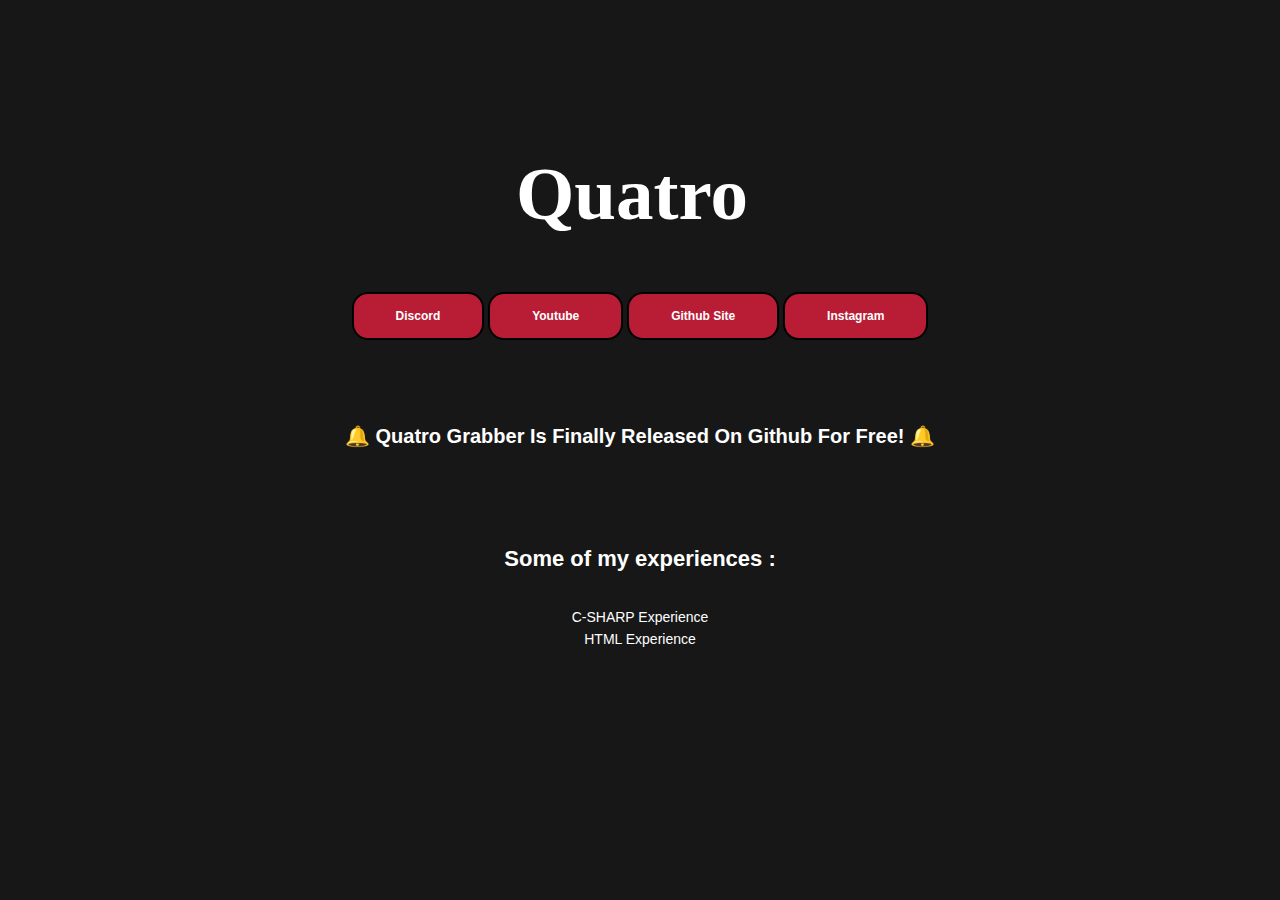
<file: index.html>
<!DOCTYPE html>
<html lang="en">
<html>
<head>

<title>Quatro</title>
<link rel="icon" type="image/x-icon" href="images/quuatro.png">

</head>
<body data-spy="scroll" data-target=".fixed-top">
    <link href="css/bootstrap.css" rel="stylesheet">
    <link href="css/styles.css" rel="stylesheet">
    <header id="header" class="header">
<div style="width:100%;height:100%;position:absolute;vertical-align:middle;text-align:center;">
   <h1 style=" font-size: 75px; color: rgb(255, 255, 255); font-family: Consolas; margin-left: -1rem; margin-top: 10.4rem;" onclick="location.href = 'index.html'">Quatro</h1>
   <a style="margin-top: 3.2rem" class="btn-solid-lg page-scroll"  onclick="location.href = 'https://discord.gg/geP2wKtvJU'">Discord</a>
   <a style="margin-top: 3.2rem" class="btn-solid-lg page-scroll"  onclick="location.href = 'https://www.youtube.com/channel/UCeqDFSjNjLIKBpCWd3egtbA/'">Youtube</a>
   <a style="margin-top: 3.2rem" class="btn-solid-lg page-scroll" onclick="location.href = 'https://github.com/quatro-xde'">Github Site</a>
   <a style="margin-top: 3.2rem" class="btn-solid-lg page-scroll" onclick="location.href = 'https://instagram.com/astra.xde'">Instagram</a>
   <h6 class="name-extra" style="font-size: 20px; margin-top: 5.3rem; color: rgb(255, 255, 255);">🔔 Quatro Grabber Is Finally Released On Github For Free! 🔔</h6>
   
   <h4 class="name-extra" style="font-size: 25x; margin-top: 6rem; color: rgb(255, 255, 255);">Some of my experiences :</h4>
    
   <div class="skills" style="margin-top: 2rem">
    <div class="skill">
      <div class="skill-name">C-SHARP Experience</div>
      <div class="skill-bar">
        <div class="skill-per" per="90%" style="max-width:90%"></div>
      </div>
    </div>
  
    <div class="skill">
      <div class="skill-name">HTML Experience</div>
      <div class="skill-bar">
        <div class="skill-per" per="60%" style="max-width:60%"></div>
      </div>
    </div>



</div>
    </header>
</body>
</html>
</file>
<file: css/styles.css>
body,
html {
    width: 100%;
	height: 100%;
}

body, p {
	color: #ffffff;
	font: 400 0.875rem/1.375rem "Raleway", sans-serif;
}

.p-large {
	font: 400 1rem/1.5rem "Raleway", sans-serif;
}

.p-small {
	font: 400 0.75rem/1.25rem "Raleway", sans-serif;
}

.p-heading {
	margin-bottom: 3.875rem;
}

.li-space-lg li {
	margin-bottom: 0.25rem;
}

.indent {
	padding-left: 1.25rem;
}

h1 {
	color: #ff4d4d;
	font: 700 3rem/3.5rem "Raleway", sans-serif;
}

h2 {
	color: #ffffff;
	font: 700 2.25rem/2.75rem "Raleway", sans-serif;
}

h3 {
	color: #393939;
	font: 700 1.75rem/2rem "Raleway", sans-serif;
}

h4 {
	color: #393939;
	font: 700 1.375rem/1.875rem "Raleway", sans-serif;
}
.highlight {
    padding: 1px 4px;
    margin: 0 -4px;
}
/* width */
::-webkit-scrollbar {
  width: 10px;
}

/* Track */
::-webkit-scrollbar-track {
  background: #393939;
}
 
/* Handle */
::-webkit-scrollbar-thumb {
  background: #b91d36;
}

/* Handle on hover */
::-webkit-scrollbar-thumb:hover {
  background: #626262; 
}
input.command-search {
    -webkit-appearance: none;
    -moz-appearance: none;
    appearance: none;
    outline: none;
    padding: 8px;
    font-size: 15px;
    width: 100%;
    font-family: -apple-system, BlinkMacSystemFont, Segoe UI, Roboto, Oxygen, Ubuntu, Cantarell, Fira Sans, Droid Sans, Helvetica Neue, sans-serif;
    box-sizing: border-box;
    -moz-box-sizing: border-box;
    -webkit-box-sizing: border-box;
    margin-bottom: 10px;
    display: inline-block;
    background-color: #ededed;
    border-radius: 5px;
    border: none;
    color: #6E6E6E;
}

.command-search::placeholder {
    color: #6E6E6E !important;
    opacity: 1;
}

.command-search:hover {
    transition: .2s;
    background-color: #E1E1E1;
}

.command-search:focus {
    border: 1.5px solid #1DB954;
    background-color: #fff;
}

h5 {
	color: #393939;
	font: 700 1.125rem/1.625rem "Raleway", sans-serif;
}

h6 {
	color: #393939;
	font: 700 1rem/1.5rem "Raleway", sans-serif;
}

a {
	margin-top: 2rem;
	color: #ffffff;
	text-decoration: underline;
}

a:hover {
	color: #626262;
	text-decoration: underline;
}

a.turquoise {
	color: #1DB954;
}

a.white {
	color: #fff;
}

.testimonial-text {
	font: italic 400 1rem/1.5rem "Raleway", sans-serif;
}

.testimonial-author {
	font: 700 1rem/1.5rem "Raleway", sans-serif;
}

.turquoise {
	color: #1DB954;
}

.btn-solid-reg {
	display: inline-block;
	padding: 1.1875rem 2.125rem 1.1875rem 2.125rem;
	border: 0.125rem solid #000000;
	border-radius: 2rem;
	background-color: #b91d36;
	color: #fff;
	font: 700 0.75rem/0 "Raleway", sans-serif;
	text-decoration: none;
	transition: all 0.2s;
}

.btn-solid-reg:hover {
	background-color: #000000;
	color: #1db954;
	text-decoration: none;
}

.btn-solid-lg {
	display: inline-block;
	padding: 1.375rem 2.625rem 1.375rem 2.625rem;
	border: 0.125rem solid #000000;
	border-radius: 1rem;
	background-color: #b91d36;
	color: #fff;
	font: 700 0.75rem/0 "Raleway", sans-serif;
	text-decoration: none;
	transition: all 0.2s;
}

.btn-solid-lg:hover {
	background-color: black;
	color: #1db954;
	text-decoration: none;
}


.btn-outline-reg {
	display: inline-block;
	padding: 1.1875rem 2.125rem 1.1875rem 2.125rem;
	border: 0.125rem solid #1db954;
	border-radius: 2rem;
	background-color: transparent;
	color: #1db954;
	font: 700 0.75rem/0 "Raleway", sans-serif;
	text-decoration: none;
	transition: all 0.2s;
}

.btn-outline-reg:hover {
	background-color: #1db954;
	color: #000;
	text-decoration: none;
}

.btn-outline-lg {
	display: inline-block;
	padding: 1.375rem 2.625rem 1.375rem 2.625rem;
	border: 0.125rem solid #1db954;
	border-radius: 2rem;
	background-color: transparent;
	color: #1db954;
	font: 700 0.75rem/0 "Raleway", sans-serif;
	text-decoration: none;
	transition: all 0.2s;
}

.btn-outline-lg:hover {
	background-color: #1db954;
	color: #000;
	text-decoration: none;
}

.btn-outline-sm {
	display: inline-block;
	padding: 1rem 1.625rem 0.875rem 1.625rem;
	border: 0.125rem solid #1db954;
	border-radius: 2rem;
	background-color: transparent;
	color: #1db954;
	font: 700 0.625rem/0 "Raleway", sans-serif;
	text-decoration: none;
	transition: all 0.2s;
}

.btn-outline-sm:hover {
	background-color: #1db954;
	color: #000;
	text-decoration: none;
}

.form-group {
	position: relative;
	margin-bottom: 1.25rem;
}

.form-group.has-error.has-danger {
	margin-bottom: 0.625rem;
}

.form-group.has-error.has-danger .help-block.with-errors ul {
	margin-top: 0.375rem;
}

.label-control {
	position: absolute;
	top: 0.87rem;
	left: 1.375rem;
	color: #626262;
	opacity: 1;
	font: 400 0.875rem/1.375rem "Raleway", sans-serif;
	cursor: text;
	transition: all 0.2s ease;
}

/* IE10+ hack to solve lower label text position compared to the rest of the browsers */
@media screen and (-ms-high-contrast: active), screen and (-ms-high-contrast: none) {  
	.label-control {
		top: 0.9375rem;
	}
}

.form-control-input:focus + .label-control,
.form-control-input.notEmpty + .label-control,
.form-control-textarea:focus + .label-control,
.form-control-textarea.notEmpty + .label-control {
	top: 0.125rem;
	opacity: 1;
	font-size: 0.75rem;
	font-weight: 700;
}

.form-control-input,
.form-control-select {
	display: block; /* needed for proper display of the label in Firefox, IE, Edge */
	width: 100%;
	padding-top: 1.0625rem;
	padding-bottom: 0.0625rem;
	padding-left: 1.3125rem;
	border: 1px solid #c4d8dc;
	border-radius: 0.25rem;
	background-color: #fff;
	color: #626262;
	font: 400 0.875rem/1.875rem "Raleway", sans-serif;
	transition: all 0.2s;
	-webkit-appearance: none; /* removes inner shadow on form inputs on ios safari */
}

.form-control-select {
	padding-top: 0.5rem;
	padding-bottom: 0.5rem;
	height: 3rem;
}

/* IE10+ hack to solve lower label text position compared to the rest of the browsers */
@media screen and (-ms-high-contrast: active), screen and (-ms-high-contrast: none) {  
	.form-control-input {
		padding-top: 1.25rem;
		padding-bottom: 0.75rem;
		line-height: 1.75rem;
	}

	.form-control-select {
		padding-top: 0.875rem;
		padding-bottom: 0.75rem;
		height: 3.125rem;
		line-height: 2.125rem;
	}
}

select {
    /* you should keep these first rules in place to maintain cross-browser behavior */
    -webkit-appearance: none;
	-moz-appearance: none;
	-ms-appearance: none;
    -o-appearance: none;
    appearance: none;
    background-image: url('../images/down-arrow.png');
    background-position: 96% 50%;
    background-repeat: no-repeat;
    outline: none;
}

select::-ms-expand {
    display: none; /* removes the ugly default down arrow on select form field in IE11 */
}

.form-control-textarea {
	display: block; /* used to eliminate a bottom gap difference between Chrome and IE/FF */
	width: 100%;
	height: 8rem; /* used instead of html rows to normalize height between Chrome and IE/FF */
	padding-top: 1.25rem;
	padding-left: 1.3125rem;
	border: 1px solid #c4d8dc;
	border-radius: 0.25rem;
	background-color: #fff;
	color: #626262;
	font: 400 0.875rem/1.75rem "Raleway", sans-serif;
	transition: all 0.2s;
}

.form-control-input:focus,
.form-control-select:focus,
.form-control-textarea:focus {
	border: 1px solid #a1a1a1;
	outline: none; /* Removes blue border on focus */
}

.form-control-input:hover,
.form-control-select:hover,
.form-control-textarea:hover {
	border: 1px solid #a1a1a1;
}

.checkbox {
	font: 400 0.75rem/1.25rem "Raleway", sans-serif;
}

input[type='checkbox'] {
	vertical-align: -15%;
	margin-right: 0.375rem;
}

/* IE10+ hack to raise checkbox field position compared to the rest of the browsers */
@media screen and (-ms-high-contrast: active), screen and (-ms-high-contrast: none) {  
	input[type='checkbox'] {
		vertical-align: -9%;
	}
}

.form-control-submit-button {
	display: inline-block;
	width: 100%;
	height: 3.125rem;
	border: 1px solid #1db954;
	border-radius: 1.5rem;
	background-color: #1db954;
	color: #fff;
	font: 700 0.75rem/1.75rem "Raleway", sans-serif;
	cursor: pointer;
	transition: all 0.2s;
}

.form-control-submit-button:hover {
	background-color: transparent;
	color: #1db954;
}

/* Form Success And Error Message Formatting */
#rmsgSubmit.h3.text-center.tada.animated,
#cmsgSubmit.h3.text-center.tada.animated,
#pmsgSubmit.h3.text-center.tada.animated,
#rmsgSubmit.h3.text-center,
#cmsgSubmit.h3.text-center,
#pmsgSubmit.h3.text-center {
	display: block;
	margin-bottom: 0;
	color: #626262;
	font: 400 1.125rem/1rem "Raleway", sans-serif;
}

.help-block.with-errors .list-unstyled {
	color: #626262;
	font-size: 0.75rem;
	line-height: 1.125rem;
	text-align: left;
}

.help-block.with-errors ul {
	margin-bottom: 0;
}
/* end of form success and error message formatting */

/* Form Success And Error Message Animation - Animate.css */
@-webkit-keyframes tada {
	from {
		-webkit-transform: scale3d(1, 1, 1);
		-ms-transform: scale3d(1, 1, 1);
		transform: scale3d(1, 1, 1);
	}
	10%, 20% {
		-webkit-transform: scale3d(.9, .9, .9) rotate3d(0, 0, 1, -3deg);
		-ms-transform: scale3d(.9, .9, .9) rotate3d(0, 0, 1, -3deg);
		transform: scale3d(.9, .9, .9) rotate3d(0, 0, 1, -3deg);
	}
	30%, 50%, 70%, 90% {
		-webkit-transform: scale3d(1.1, 1.1, 1.1) rotate3d(0, 0, 1, 3deg);
		-ms-transform: scale3d(1.1, 1.1, 1.1) rotate3d(0, 0, 1, 3deg);
		transform: scale3d(1.1, 1.1, 1.1) rotate3d(0, 0, 1, 3deg);
	}
	40%, 60%, 80% {
		-webkit-transform: scale3d(1.1, 1.1, 1.1) rotate3d(0, 0, 1, -3deg);
		-ms-transform: scale3d(1.1, 1.1, 1.1) rotate3d(0, 0, 1, -3deg);
		transform: scale3d(1.1, 1.1, 1.1) rotate3d(0, 0, 1, -3deg);
	}
	to {
		-webkit-transform: scale3d(1, 1, 1);
		-ms-transform: scale3d(1, 1, 1);
		transform: scale3d(1, 1, 1);
	}
}

@keyframes tada {
	from {
		-webkit-transform: scale3d(1, 1, 1);
		-ms-transform: scale3d(1, 1, 1);
		transform: scale3d(1, 1, 1);
	}
	10%, 20% {
		-webkit-transform: scale3d(.9, .9, .9) rotate3d(0, 0, 1, -3deg);
		-ms-transform: scale3d(.9, .9, .9) rotate3d(0, 0, 1, -3deg);
		transform: scale3d(.9, .9, .9) rotate3d(0, 0, 1, -3deg);
	}
	30%, 50%, 70%, 90% {
		-webkit-transform: scale3d(1.1, 1.1, 1.1) rotate3d(0, 0, 1, 3deg);
		-ms-transform: scale3d(1.1, 1.1, 1.1) rotate3d(0, 0, 1, 3deg);
		transform: scale3d(1.1, 1.1, 1.1) rotate3d(0, 0, 1, 3deg);
	}
	40%, 60%, 80% {
		-webkit-transform: scale3d(1.1, 1.1, 1.1) rotate3d(0, 0, 1, -3deg);
		-ms-transform: scale3d(1.1, 1.1, 1.1) rotate3d(0, 0, 1, -3deg);
		transform: scale3d(1.1, 1.1, 1.1) rotate3d(0, 0, 1, -3deg);
	}
	to {
		-webkit-transform: scale3d(1, 1, 1);
		-ms-transform: scale3d(1, 1, 1);
		transform: scale3d(1, 1, 1);
	}
}

.tada {
	-webkit-animation-name: tada;
	animation-name: tada;
}

.animated {
	-webkit-animation-duration: 1s;
	animation-duration: 1s;
	-webkit-animation-fill-mode: both;
	animation-fill-mode: both;
}
/* end of form success and error message animation - Animate.css */

/* Fade-move Animation For Lightbox - Magnific Popup */
/* at start */
.my-mfp-slide-bottom .zoom-anim-dialog {
	opacity: 0;
	transition: all 0.2s ease-out;
	-webkit-transform: translateY(-1.25rem) perspective(37.5rem) rotateX(10deg);
	-ms-transform: translateY(-1.25rem) perspective(37.5rem) rotateX(10deg);
	transform: translateY(-1.25rem) perspective(37.5rem) rotateX(10deg);
}

/* animate in */
.my-mfp-slide-bottom.mfp-ready .zoom-anim-dialog {
	opacity: 1;
	-webkit-transform: translateY(0) perspective(37.5rem) rotateX(0); 
	-ms-transform: translateY(0) perspective(37.5rem) rotateX(0); 
	transform: translateY(0) perspective(37.5rem) rotateX(0); 
}

/* animate out */
.my-mfp-slide-bottom.mfp-removing .zoom-anim-dialog {
	opacity: 0;
	-webkit-transform: translateY(-0.625rem) perspective(37.5rem) rotateX(10deg); 
	-ms-transform: translateY(-0.625rem) perspective(37.5rem) rotateX(10deg); 
	transform: translateY(-0.625rem) perspective(37.5rem) rotateX(10deg); 
}

/* dark overlay, start state */
.my-mfp-slide-bottom.mfp-bg {
	opacity: 0;
	transition: opacity 0.2s ease-out;
}

/* animate in */
.my-mfp-slide-bottom.mfp-ready.mfp-bg {
	opacity: 0.8;
}
/* animate out */
.my-mfp-slide-bottom.mfp-removing.mfp-bg {
	opacity: 0;
}
/* end of fade-move animation for lightbox - magnific popup */

/* Fade Animation For Image Slider - Magnific Popup */
@-webkit-keyframes fadeIn {
	from {
		opacity: 0;
	}
	to {
		opacity: 1;
	}
}

@keyframes fadeIn {
	from {
		opacity: 0;
	}
	to {
		opacity: 1;
	}
}

.fadeIn {
	-webkit-animation: fadeIn 0.6s;
	animation: fadeIn 0.6s;
}

@-webkit-keyframes fadeOut {
	from {
		opacity: 1;
	}
	to {
		opacity: 0;
	}
}

@keyframes fadeOut {
	from {
		opacity: 1;
	}
	to {
		opacity: 0;
	}
}

.fadeOut {
	-webkit-animation: fadeOut 0.8s;
	animation: fadeOut 0.8s;
}
/* end of fade animation for image slider - magnific popup */


/*************************/
/*     02. Preloader     */
/*************************/
.spinner-wrapper {
	position: fixed;
	z-index: 999999;
	top: 0;
	right: 0;
	bottom: 0;
	left: 0;
	background: #000000;
}

.spinner {
	position: absolute;
	top: 50%; /* centers the loading animation vertically one the screen */
	left: 50%; /* centers the loading animation horizontally one the screen */
	width: 3.75rem;
	height: 1.25rem;
	margin: -0.625rem 0 0 -1.875rem; /* is width and height divided by two */ 
	text-align: center;
}

.spinner > div {
	display: inline-block;
	width: 1rem;
	height: 1rem;
	border-radius: 100%;
	background-color: #1db954;
	-webkit-animation: sk-bouncedelay 1.4s infinite ease-in-out both;
	animation: sk-bouncedelay 1.4s infinite ease-in-out both;
}

.spinner .bounce1 {
	-webkit-animation-delay: -0.32s;
	animation-delay: -0.32s;
}

.spinner .bounce2 {
	-webkit-animation-delay: -0.16s;
	animation-delay: -0.16s;
}

@-webkit-keyframes sk-bouncedelay {
	0%, 80%, 100% { -webkit-transform: scale(0); }
	40% { -webkit-transform: scale(1.0); }
}

@keyframes sk-bouncedelay {
	0%, 80%, 100% { 
		-webkit-transform: scale(0);
		-ms-transform: scale(0);
		transform: scale(0);
	} 40% { 
		-webkit-transform: scale(1.0);
		-ms-transform: scale(1.0);
		transform: scale(1.0);
	}
}


/**************************/
/*     03. Navigation     */
/**************************/
.navbar-custom {
	background-color: #000;
	box-shadow: 0 0.0625rem 0.375rem 0 rgba(0, 0, 0, 0.1);
	font: 600 0.875rem/0.875rem "Raleway", sans-serif;
	transition: all 0.2s;
}

.navbar-custom .navbar-brand.logo-image img {
    width: 66px;
	height: 66px;
}

.navbar-custom .navbar-brand.logo-text {
	font: 600 2rem/1.5rem "Raleway", sans-serif;
	color: #393939;
	text-decoration: none;
}

.navbar-custom .navbar-nav {
	margin-top: 0.75rem;
	margin-bottom: 0.5rem;
}

.navbar-custom .nav-item .nav-link {
	padding: 0.625rem 0.75rem 0.625rem 0.75rem;
	color: #ffffff;
	text-decoration: none;
	transition: all 0.2s ease;
}

.navbar-custom .nav-item .nav-link:hover,
.navbar-custom .nav-item .nav-link.active {
	color: #1db954;
}

/* Dropdown Menu */
.navbar-custom .dropdown:hover > .dropdown-menu {
	display: block; /* this makes the dropdown menu stay open while hovering it */
	min-width: auto;
	animation: fadeDropdown 0.2s; /* required for the fade animation */
}

@keyframes fadeDropdown {
    0% {
        opacity: 0;
    }

    100% {
        opacity: 1;
    }
}

.navbar-custom .dropdown-toggle:focus { /* removes dropdown outline on focus */
	outline: 0;
}

.navbar-custom .dropdown-menu {
	margin-top: 0;
	border: none;
	border-radius: 0.25rem;
	background-color: #fff;
}

.navbar-custom .dropdown-item {
	color: #393939;
	text-decoration: none;
}

.navbar-custom .dropdown-item:hover {
	background-color: #fff;
}

.navbar-custom .dropdown-item .item-text {
	font: 600 0.875rem/0.875rem "Raleway", sans-serif;
}

.navbar-custom .dropdown-item:hover .item-text {
	color: #1db954;
}

.navbar-custom .dropdown-items-divide-hr {
	width: 100%;
	height: 1px;
	margin: 0.75rem auto 0.725rem auto;
	border: none;
	background-color: #c4d8dc;
	opacity: 0.2;
}
/* end of dropdown menu */

.navbar-custom .social-icons {
	display: none;
}

.navbar-custom .navbar-toggler {
	border: none;
	color: #ffffff;
	font-size: 2rem;
}

.navbar-custom button[aria-expanded='false'] .navbar-toggler-awesome.fas.fa-times{
	display: none;
}

.navbar-custom button[aria-expanded='false'] .navbar-toggler-awesome.fas.fa-bars{
	display: inline-block;
}

.navbar-custom button[aria-expanded='true'] .navbar-toggler-awesome.fas.fa-bars{
	display: none;
}

.navbar-custom button[aria-expanded='true'] .navbar-toggler-awesome.fas.fa-times{
	display: inline-block;
	margin-right: 0.125rem;
}


/*********************/
/*    04. Header     */
/*********************/
.header {
	background-color: #fff;
}

.header .header-content {
	padding-top: 8rem;
	padding-bottom: 4rem;
	text-align: center;
	background-color: black;
}

.header .text-container {
	margin-bottom: 4rem;
}

.header h1 {
	margin-top: 2rem;
	margin-bottom: 1.125rem;
	font-size: 2.5rem;
	line-height: 3.125rem;
}

.header .p-large {
	margin-bottom: 1.875rem;
}


/*************************/
/*     05. Customers     */
/*************************/
.slider-1 {
	padding-top: 2.25rem;
	padding-bottom: 2.125rem;
	text-align: center;
}

.slider-1 h5 {
	margin-bottom: 0.75rem;
}

.slider-1 .slider-container {
	padding-top: 2.75rem;
	padding-bottom: 2.75rem;
	border-radius: 0.5rem;
	background-color: #f7fcfd;
}


/************************/
/*     06. Services     */
/************************/
.cards-1 {
	padding-top: 4rem;
	padding-bottom: 1.625rem;
	text-align: center;
}

.cards-1 h2 {
	margin-bottom: 1rem;
}

.cards-1 .card {
	max-width: 21rem;
	margin-right: auto;
	margin-bottom: 4.5rem;
	margin-left: auto;
	padding: 3.25rem 2rem 2rem 2rem;
	border: 1px solid #c4d8dc;
	border-radius: 0.5rem;
	background: transparent;
}

.cards-1 .card-image {
	width: 6rem;
	height: 6rem;
	margin-right: auto;
	margin-bottom: 2rem;
	margin-left: auto;
}

.cards-1 .card-title {
	margin-bottom: 0.875rem;
}

.cards-1 .card-body {
	padding: 0;
}


/*************************/
/*     07. Details 1     */
/*************************/
.basic-1 {
	padding-top: 1.625rem;
	padding-bottom: 3.75rem;
}

.basic-1 .text-container {
	margin-bottom: 4rem;
}

.basic-1 h2 {
	margin-bottom: 1.375rem;
}

.basic-1 .btn-solid-reg {
	margin-top: 0.625rem;
}


/*************************/
/*     08. Details 2     */
/*************************/
.basic-2 {
	padding-top: 3.75rem;
	padding-bottom: 4rem;
}

.basic-2 .image-container {
	margin-bottom: 4rem;
}

.basic-2 h2 {
	margin-bottom: 1.375rem;
}

.basic-2 .list-unstyled .fas {
	color: #1db954;
	line-height: 1.375rem;
}

.basic-2 .list-unstyled .media-body {
	margin-left: 0.625rem;
}

.basic-2 .btn-solid-reg {
	margin-top: 0.625rem;
}


/**********************************/
/*     09. Details Lightboxes     */
/**********************************/
.lightbox-basic {
	margin: 2.5rem auto;
	padding: 2rem 1.5rem 2rem 1.5rem;
	border-radius: 0.25rem;
	background: #fff;
	text-align: left;
}

.lightbox-basic .container {
	padding-right: 0;
	padding-left: 0;
}

.lightbox-basic .image-container {
	max-width: 33.75rem;
	margin-right: auto;
	margin-bottom: 3rem;
	margin-left: auto;
}

.lightbox-basic h3 {
	margin-bottom: 0.5rem;
}

.lightbox-basic hr {
	width: 2.5rem;
	height: 0.125rem;
	margin-top: 0;
	margin-bottom: 1.25rem;
	margin-left: 0;
	border: 0;
	background-color: #1db954;
	text-align: left;
}

.lightbox-basic h4 {
	margin-bottom: 1rem;
}

.lightbox-basic .list-unstyled .fas {
	color: #1db954;
	line-height: 1.375rem;
}

.lightbox-basic .list-unstyled .media-body {
	margin-left: 0.625rem;
}

.lightbox-basic .btn-outline-reg,
.lightbox-basic .btn-solid-reg {
	margin-top: 0.75rem;
}

/* Signup Button */
.lightbox-basic .btn-solid-reg.mfp-close {
	position: relative;
	width: auto;
	height: auto;
	color: #fff;
	opacity: 1;
}

.lightbox-basic .btn-solid-reg.mfp-close:hover {
	color: #1db954;
}
/* end of signup Button */

/* Back Button */
.lightbox-basic a.mfp-close.as-button {
	position: relative;
	width: auto;
	height: auto;
	margin-left: 0.375rem;
	color: #1db954;
	opacity: 1;
}

.lightbox-basic a.mfp-close.as-button:hover {
	color: #fff;
}
/* end of back button */

.lightbox-basic button.mfp-close.x-button {
	position: absolute;
	top: -0.125rem;
	right: -0.125rem;
	width: 2.75rem;
	height: 2.75rem;
	color: #707984;
}


/***********************/
/*     10. Pricing     */
/***********************/
.cards-2 {
	padding-top: 3rem;
	padding-bottom: 2.75rem;
	text-align: center;
}

.cards-2 h2 {
	margin-bottom: 1rem;
}

.cards-2 .card {
	display: block;
	max-width: 19.5rem;
	margin-right: auto;
	margin-bottom: 6rem;
	margin-left: auto;
	border: 1px solid #c4d8dc;
	border-radius: 0.5rem;
	vertical-align: top;
}

.cards-2 .card .card-body {
	padding: 2.5rem 2.75rem 1.875rem 2.5rem;
}

.cards-2 .card .card-title {
	margin-bottom: 0.625rem;
	color: #ff0000;
	font-weight: 700;
	font-size: 1.75rem;
	line-height: 2.25rem;
	text-align: center;
}

.cards-2 .card .card-subtitle {
	margin-bottom: 1.75rem;
}

.cards-2 .card .cell-divide-hr {
	height: 1px;
	margin-top: 0;
	margin-bottom: 0;
	border: none;
	background-color: #c4d8dc;
}

.cards-2 .card .price {
	padding-top: 0.875rem;
	padding-bottom: 1.5rem;
}

.cards-2 .card .value {
	color: #b91d36;
	font-weight: 700;
	font-size: 3.5rem;
	line-height: 4rem;
	text-align: center;
}

.cards-2 .card .currency {
	margin-right: 0.375rem;
	color: #b91d36;
	font-size: 1.5rem;
	vertical-align: 56%;
}

.cards-2 .card .frequency {
	margin-top: 0.25rem;
	font-size: 0.875rem;
	text-align: center;
}

.cards-2 .card .list-unstyled {
	margin-top: 1.875rem;
	margin-bottom: 1.625rem;
	text-align: left;
}

.cards-2 .card .list-unstyled.li-space-lg li {
	margin-bottom: 0.5rem;
}

.cards-2 .card .list-unstyled .fas {
	color: #ffc800;
	line-height: 1.375rem;
}

.cards-2 .card .list-unstyled .fas.fa-times {
	margin-left: 0.1875rem;
	margin-right: 0.125rem;
	color: #777b7e;
}

.cards-2 .card .list-unstyled .media-body {
	margin-left: 0.625rem;
}

.cards-2 .card .button-wrapper {
	position: absolute;
	right: 0;
	bottom: -1.25rem;
	left: 0;
	text-align: center;
}

.cards-2 .card .btn-solid-reg:hover {
	background-color: #fff;
}

/* Best Value Label */
.cards-2 .card .label {
    position: absolute;
    top: 0;
    right: 0;
    width: 10.625rem;
    height: 10.625rem;
    overflow: hidden;
}

.cards-2 .card .label .best-value {
    position: relative;
	width: 13.75rem;
	padding: 0.3125rem 0 0.3125rem 4.125rem;
    background-color: #1db954;
	color: #fff;
    -webkit-transform: rotate(45deg) translate3d(0, 0, 0);
    -ms-transform: rotate(45deg) translate3d(0, 0, 0);
    transform: rotate(45deg) translate3d(0, 0, 0);
}
/* end of best value label */


/***********************/
/*     11. Request     */
/***********************/
.form-1 {
	padding-top: 6.875rem;
	padding-bottom: 6.25rem;
	background-color: #f9fafc;
}

.form-1 h2 {
	margin-bottom: 1.25rem;
}

.form-1 .list-unstyled {
	margin-top: 1.375rem;
}

.form-1 .list-unstyled .fas {
	color: #1db954;
	line-height: 1.375rem;
}

.form-1 .list-unstyled .media-body {
	margin-left: 0.625rem;
}

.form-1 .text-container {
	margin-bottom: 3.5rem;
}


/*********************/
/*     12. Video     */
/*********************/
.basic-3 {
	padding-top: 6.875rem;
	padding-bottom: 6.125rem;
}

.basic-3 h2 {
	margin-bottom: 3rem;
	text-align: center;
}

.basic-3 .image-container {
	margin-bottom: 2.25rem;
}

.basic-3 .image-container img {
	border-radius: 0.5rem;
}

.basic-3 .video-wrapper {
	position: relative;
}

/* Video Play Button */
.basic-3 .video-play-button {
	position: absolute;
	z-index: 10;
	top: 50%;
	left: 50%;
	display: block;
	box-sizing: content-box;
	width: 2rem;
	height: 2.75rem;
	padding: 1.125rem 1.25rem 1.125rem 1.75rem;
	border-radius: 50%;
	-webkit-transform: translateX(-50%) translateY(-50%);
	-ms-transform: translateX(-50%) translateY(-50%);
	transform: translateX(-50%) translateY(-50%);
}
  
.basic-3 .video-play-button:before {
	content: "";
	position: absolute;
	z-index: 0;
	top: 50%;
	left: 50%;
	display: block;
	width: 4.75rem;
	height: 4.75rem;
	border-radius: 50%;
	background: #1db954;
	animation: pulse-border 1500ms ease-out infinite;
	-webkit-transform: translateX(-50%) translateY(-50%);
	-ms-transform: translateX(-50%) translateY(-50%);
	transform: translateX(-50%) translateY(-50%);
}
  
.basic-3 .video-play-button:after {
	content: "";
	position: absolute;
	z-index: 1;
	top: 50%;
	left: 50%;
	display: block;
	width: 4.375rem;
	height: 4.375rem;
	border-radius: 50%;
	background: #1db954;
	transition: all 200ms;
	-webkit-transform: translateX(-50%) translateY(-50%);
	-ms-transform: translateX(-50%) translateY(-50%);
	transform: translateX(-50%) translateY(-50%);
}
  
.basic-3 .video-play-button span {
	position: relative;
	display: block;
	z-index: 3;
	top: 0.375rem;
	left: 0.25rem;
	width: 0;
	height: 0;
	border-left: 1.625rem solid #fff;
	border-top: 1rem solid transparent;
	border-bottom: 1rem solid transparent;
}
  
@keyframes pulse-border {
	0% {
		transform: translateX(-50%) translateY(-50%) translateZ(0) scale(1);
		opacity: 1;
	}
	100% {
		transform: translateX(-50%) translateY(-50%) translateZ(0) scale(1.5);
		opacity: 0;
	}
}
/* end of video play button */

.basic-3 p {
	text-align: center;
}


/****************************/
/*     13. Testimonials     */
/****************************/
.slider-2 {
	padding-top: 7.5rem;
	padding-bottom: 7rem;
	background: url('../images/testimonials-background.jpg') center center no-repeat;
	background-size: cover; 
}

.slider-2 .image-container {
	margin-bottom: 4rem;
}

.slider-2 h2 {
	margin-bottom: 2.5rem;
	text-align: center;
}

.slider-2 .slider-container {
	position: relative;
}

.slider-2 .swiper-container {
	position: static;
	width: 90%;
	text-align: center;
}

.slider-2 .swiper-button-prev:focus,
.slider-2 .swiper-button-next:focus {
	/* even if you can't see it chrome you can see it on mobile device */
	outline: none;
}

.slider-2 .swiper-button-prev {
	left: -0.5rem;
	background-image: url("data:image/svg+xml;charset=utf-8,%3Csvg%20xmlns%3D'http%3A%2F%2Fwww.w3.org%2F2000%2Fsvg'%20viewBox%3D'0%200%2028%2044'%3E%3Cpath%20d%3D'M0%2C22L22%2C0l2.1%2C2.1L4.2%2C22l19.9%2C19.9L22%2C44L0%2C22L0%2C22L0%2C22z'%20fill%3D'%23626262'%2F%3E%3C%2Fsvg%3E");
	background-size: 1.125rem 1.75rem;
}

.slider-2 .swiper-button-next {
	right: -0.5rem;
	background-image: url("data:image/svg+xml;charset=utf-8,%3Csvg%20xmlns%3D'http%3A%2F%2Fwww.w3.org%2F2000%2Fsvg'%20viewBox%3D'0%200%2028%2044'%3E%3Cpath%20d%3D'M27%2C22L27%2C22L5%2C44l-2.1-2.1L22.8%2C22L2.9%2C2.1L5%2C0L27%2C22L27%2C22z'%20fill%3D'%23626262'%2F%3E%3C%2Fsvg%3E");
	background-size: 1.125rem 1.75rem;
}

.slider-2 .card {
	position: relative;
	border: none;
	background-color: transparent;
}

.slider-2 .card-image {
	width: 7rem;
	height: 7rem;
	margin-right: auto;
	margin-bottom: 0.25rem;
	margin-left: auto;
	border-radius: 50%;
}

.slider-2 .card-body {
	padding-bottom: 0;
}

.slider-2 .testimonial-author {
	margin-bottom: 0;
}


/*********************/
/*     14. About     */
/*********************/
.basic-4 {
	padding-top: 7rem;
	padding-bottom: 4rem;
	text-align: center;
}

.basic-4 h2 {
	margin-bottom: 1rem;
	text-align: center;
}

.basic-4 .team-member {
	max-width: 12.5rem;
	margin-right: auto;
	margin-bottom: 3.5rem;
	margin-left: auto;
}

/* Hover Animation */
.basic-4 .image-wrapper {
	overflow: hidden;
	margin-bottom: 1.5rem;
	border-radius: 50%;
}

.basic-4 .image-wrapper img {
	margin: 0;
	transition: all 0.3s;
}

.basic-4 .image-wrapper:hover img {
	-moz-transform: scale(1.15);
	-webkit-transform: scale(1.15);
	transform: scale(1.15);
} 
/* end of hover animation */

.basic-4 .team-member .p-large {
	margin-bottom: 0.25rem;
	font-size: 1.125rem;
}

.basic-4 .team-member .job-title {
	margin-bottom: 0.375rem;
}

.basic-4 .fa-stack {
	margin-top: 0.375rem;
	margin-right: 0.125rem;
	margin-left: 0.125rem;
	font-size: 0.875rem;
}

.basic-4 .fa-stack-2x {
	color: #1db954;
	transition: all 0.2s ease;
}

.basic-4 .fa-stack-1x {
	color: #fff;
	transition: all 0.2s ease;
}

.basic-4 .fa-stack:hover .fa-stack-2x {
	color: #00a7bd;
}

.basic-4 .fa-stack:hover .fa-stack-1x {
	color: #fff;
}


/***********************/
/*     15. Contact     */
/***********************/
.form-2 {
	padding-top: 7rem;
	padding-bottom: 6.25rem;
	background: url('../images/contact-background.jpg') center center no-repeat;
	background-size: cover; 
}

.form-2 h2 {
	margin-bottom: 1rem;
	text-align: center;
}

.form-2 .list-unstyled {
	margin-bottom: 3.75rem;
	font-size: 1rem;
	line-height: 1.5rem;
	text-align: center;
}

.form-2 .list-unstyled .fas,
.form-2 .list-unstyled .fab {
	margin-right: 0.5rem;
	font-size: 0.875rem;
	color: #1db954;
}

.form-2 .list-unstyled .fa-phone {
	vertical-align: 3%;
}

.form-2 .map-responsive {
	position: relative;
	overflow: hidden;
	height: 0;
	margin-bottom: 4rem;
	padding-bottom: 70%;
	border-radius: 0.25rem;
}

.form-2 .map-responsive iframe {
	position: absolute;
	top: 0;
	left: 0;
	width: 100%;
	height: 100%;
	border: none; 
}


/**********************/
/*     16. Footer     */
/**********************/
.footer {
	padding-top: 4.625rem;
	padding-bottom: 0.5rem;
}

.footer .footer-col {
	margin-bottom: 2.25rem;
}

.footer h4 {
	margin-bottom: 1rem;
}

.footer .list-unstyled .fas {
	color: #1db954;
	font-size: 0.5rem;
	line-height: 1.375rem;
}

.footer .list-unstyled .media-body {
	margin-left: 0.625rem;
}

.footer .fa-stack {
	margin-bottom: 0.75rem;
	margin-right: 0.5rem;
	font-size: 1.5rem;
}

.footer .fa-stack .fa-stack-1x {
    color: #fff;
	transition: all 0.2s ease;
}

.footer .fa-stack .fa-stack-2x {
	color: #1db954;
	transition: all 0.2s ease;
}

.footer .fa-stack:hover .fa-stack-1x {
	color: #fff;
}

.footer .fa-stack:hover .fa-stack-2x {
    color: #00a7bd;
}


/*************************/
/*     17. Copyright     */
/*************************/
.copyright {
	padding-top: 1rem;
	padding-bottom: 0.375rem;
	text-align: center;
}

.copyright .p-small {
	padding-top: 1.375rem;
	border-top: 1px solid #c4d8dc;
	opacity: 0.7;
}


/**********************************/
/*     18. Back To Top Button     */
/**********************************/
a.back-to-top {
	position: fixed;
	z-index: 999;
	right: 0.75rem;
	bottom: 0.75rem;
	display: none;
	width: 2.625rem;
	height: 2.625rem;
	border-radius: 1.875rem;
	background: #b91d36 url(../images/up-arrow.png) no-repeat center 47%;
	background-size: 1.125rem 1.125rem;
	text-indent: -9999px;
}

a:hover.back-to-top {
	background-color: #2d2d2d; 
}


/***************************/
/*     19. Extra Pages     */
/***************************/
.ex-header {
	padding-top: 8rem;
	padding-bottom: 5rem;
	text-align: center;
}

.ex-basic-1 {
	padding-top: 2rem;
	padding-bottom: 0.875rem;
	background-color: #f7fcfd;
}

.ex-basic-1 .breadcrumbs {
	margin-bottom: 1.125rem;
}

.ex-basic-1 .breadcrumbs .fa {
	margin-right: 0.5rem;
	margin-left: 0.625rem;
}

.ex-basic-2 {
	padding-top: 4.75rem;
	padding-bottom: 4rem;
}

.ex-basic-2 h3 {
	margin-bottom: 1rem;
}

.ex-basic-2 .text-container {
	margin-bottom: 3.625rem;
}

.ex-basic-2 .text-container.last {
	margin-bottom: 0;
}

.ex-basic-2 .list-unstyled .fas {
	color: #1db954;
	font-size: 0.5rem;
	line-height: 1.375rem;
}

.ex-basic-2 .list-unstyled .media-body {
	margin-left: 0.625rem;
}

.ex-basic-2 .btn-outline-reg {
	margin-top: 1.75rem;
}

.ex-basic-2 .image-container-large {
	margin-bottom: 4rem;
}

.ex-basic-2 .image-container-large img {
	border-radius: 0.25rem;
}

.ex-basic-2 .image-container-small img {
	border-radius: 0.25rem;
}

.ex-basic-2 .text-container.dark-bg {
	padding: 1.625rem 1.5rem 0.75rem 2rem;
	background-color: #f9fafc;
}


/*****************************/
/*     20. Media Queries     */
/*****************************/	
/* Min-width width 768px */
@media (min-width: 768px) {
	
	/* General Styles */
	.p-heading {
		width: 85%;
		margin-right: auto;
		margin-left: auto;
	}
	/* end of general styles */


	/* Header */
	.header .header-content {
		padding-top: 10.5rem;
	}

	.header h1 {
		font-size: 3rem;
		line-height: 3.5rem;
	}
	/* end of header */


	/* Customers */
	.slider-1 {
		padding-top: 3rem;
		padding-bottom: 2.875rem;
	}

	.slider-1 .slider-container {
		padding-right: 3.5rem;
		padding-left: 3.5rem;
	}
	/* end of customers */


	/* Video */
	.basic-3 p {
		width: 85%;
		margin-right: auto;
		margin-left: auto;
	}
	/* end of video */


	/* Testimonials */
	.slider-2 .slider-container {
		width: 70%;
		margin-right: auto;
		margin-left: auto;
	}

	.slider-2 .swiper-container {
		width: 85%;
	}

	.slider-2 .swiper-button-prev {
		left: 1rem;
		width: 1.375rem;
		background-size: 1.375rem 2.125rem;
	}
	
	.slider-2 .swiper-button-next {
		right: 1rem;
		width: 1.375rem;
		background-size: 1.375rem 2.125rem;
	}
	/* end of testimonials */


	/* About */
	.basic-4 .team-member {
		display: inline-block;
		width: 12.5rem;
		margin-right: 2rem;
		margin-left: 2rem;
		vertical-align: top;
	}
	/* end of about */


	/* Contact */
	.form-2 .list-unstyled li {
		display: inline-block;
		margin-right: 0.5rem;
		margin-left: 0.5rem;
	}

	.form-2 .list-unstyled .address {
		display: block;
	}
	/* end of contact */


	/* Extra Pages */
	.ex-header {
		padding-top: 11rem;
		padding-bottom: 9rem;
	}

	.ex-basic-2 .text-container.dark {
		padding: 2.5rem 3rem 2rem 3rem;
	}

	.ex-basic-2 .text-container.column {
		width: 90%;
		margin-right: auto;
		margin-left: auto;
	}
	/* end of extra pages */
}
/* end of min-width width 768px */


/* Min-width width 992px */
@media (min-width: 992px) {
	
	/* Navigation */
	.navbar-custom {
		padding: 2.125rem 1.5rem 2.125rem 2rem;
		box-shadow: none;
		background: black;
	}
	
	.navbar-custom .navbar-nav {
		margin-top: 0;
		margin-bottom: 0;
	}

	.navbar-custom .nav-item .nav-link {
		padding: 0.25rem 0.75rem 0.25rem 0.75rem;
		color: #fff;
		opacity: 0.8;
	}
	
	.navbar-custom .nav-item .nav-link:hover,
	.navbar-custom .nav-item .nav-link.active {
		color: #fff;
		opacity: 1;
	}

	.navbar-custom.top-nav-collapse {
        padding: 0.5rem 1.5rem 0.5rem 2rem;
        box-shadow: 0 0.0625rem 0.375rem 0 rgba(0, 0, 0, 0.1);
        background-color: #000;
 }

	.navbar-custom.top-nav-collapse .nav-item .nav-link {
		color: #ffffff;
		opacity: 1;
	}
	
	.navbar-custom.top-nav-collapse .nav-item .nav-link:hover,
	.navbar-custom.top-nav-collapse .nav-item .nav-link.active {
		color: #b91d36;
	}

	.navbar-custom .dropdown-menu {
		padding-top: 1rem;
		padding-bottom: 1rem;
		border-top: 0.75rem solid rgba(0, 0, 0, 0);
		border-radius: 0.25rem;
	}

	.navbar-custom.top-nav-collapse .dropdown-menu {
		border-top: 0.5rem solid rgba(0, 0, 0, 0);
		box-shadow: 0 0.375rem 0.375rem 0 rgba(0, 0, 0, 0.02);
	}

	.navbar-custom .dropdown-item {
		padding-top: 0.25rem;
		padding-bottom: 0.25rem;
	}

	.navbar-custom .dropdown-items-divide-hr {
		width: 84%;
	}

	.navbar-custom .social-icons {
		display: block;
		margin-left: 0.5rem;
	}

	.navbar-custom .fa-stack {
		margin-bottom: 0.1875rem;
		margin-left: 0.25rem;
		font-size: 0.75rem;
	}
	
	.navbar-custom .fa-stack-2x {
		color: #1db954;
		transition: all 0.2s ease;
	}
	
	.navbar-custom .fa-stack-1x {
		color: #fff;
		transition: all 0.2s ease;
	}

	.navbar-custom .fa-stack:hover .fa-stack-2x {
		color: #fff;
	}

	.navbar-custom .fa-stack:hover .fa-stack-1x {
		color: #1db954;
	}

	.navbar-custom.top-nav-collapse .fa-stack-2x {
		color: #1db954;
	}
	
	.navbar-custom.top-nav-collapse .fa-stack-1x {
		color: #fff;
	}

	.navbar-custom.top-nav-collapse .fa-stack:hover .fa-stack-2x {
		color: #00a7bd;
	}
	
	.navbar-custom.top-nav-collapse .fa-stack:hover .fa-stack-1x {
		color: #fff;
	}
	/* end of navigation */


	/* General Styles */
	.p-heading {
		width: 65%;
	}
	/* end of general styles */


	/* Header */
	.header {
		background: url('') center center no-repeat;
		background-size: cover; 
	}

	.header .header-content {
		padding-top: 11.5rem;
		text-align: left;
	}

	.header .text-container {
		margin-top: 3rem;
		margin-bottom: 0;
	}
	/* end of header */


	/* Services */
	.cards-1 .card {
		display: inline-block;
		max-width: 17.125rem;
		vertical-align: top;
	}

	.cards-1 .col-lg-12 div.card:nth-child(3n+2) {
		margin-right: 2rem;
		margin-left: 2rem;
	}
	/* end of services */


	/* Details 1 */
	.basic-1 .text-container {
		margin-top: 3.875rem;
		margin-bottom: 0;
	}
	/* end of details 1 */


	/* Details 2 */
	.basic-2 .image-container {
		margin-bottom: 0;
	}

	.basic-2 .text-container {
		margin-top: 3.125rem;
	}
	/* end of details 2 */


	/* Details Lightboxes */
	.lightbox-basic {
		max-width: 62.5rem;
		padding: 2.5rem 2.5rem 2.5rem 2.5rem;
	}

	.lightbox-basic .image-container {
		max-width: 100%;
		margin-right: 2rem;
		margin-bottom: 0;
		margin-left: 0.5rem;
	}
	
	.lightbox-basic h3 {
		margin-top: 0.5rem;
	}
	/* end of details lightboxes */


	/* Pricing */
	.cards-2 .card {
		display: inline-block;
		width: 17.125rem;
		max-width: 100%;
		margin-right: 1rem;
		margin-left: 1rem;
	}
	/* end of pricing */


	/* Request */
	.form-1 {
		padding-top: 7.5rem;
	}

	.form-1 .text-container {
		margin-top: 1.5rem;
		margin-bottom: 0;
	}
	/* end of request */


	/* Video */
	.basic-3 .image-container {
		max-width: 53.125rem;
		margin-right: auto;
		margin-left: auto;
	}

	.basic-3 p {
		width: 65%;
	}
	/* end of video */
	

	/* Testimonials */
	.slider-2 {
		padding-bottom: 7.5rem;
	}

	.slider-2 .image-container {
		margin-bottom: 0;
	}

	.slider-2 .slider-container {
		width: 88%;
	}

	.slider-2 .swiper-container {
		width: 82%;
	}
	/* end of testimonials */


	/* Contact */
	.form-2 .map-responsive {
		margin-bottom: 0;
	}
	/* end of contact */


	/* Extra Pages */
	.ex-header {
		background: url('') center center no-repeat;
		background-size: cover;
	}

	.ex-header h1 {
		width: 80%;
		margin-right: auto;
		margin-left: auto;
	}

	.ex-basic-2 {
		padding-bottom: 5rem;
	}

	.ex-basic-2 .text-container.column {
		margin-bottom: 0;
	}
	/* end of extra pages */
}
/* end of min-width width 992px */


/* Min-width width 1200px */
@media (min-width: 1200px) {
	
	/* Navigation */
	.navbar-custom {
		padding: 2.125rem 5rem 2.125rem 5rem;
	}

	.navbar-custom.top-nav-collapse {
        padding: 0.5rem 5rem 0.5rem 5rem;
	}
	/* end of navigation */

	
	/* General Styles */
	.p-heading {
		width: 55%;
	}
	/* end of general styles */


	/* Header */
	.header .header-content {
		padding-top: 12.5rem;
	}

	.header .text-container {
		margin-top: 5.375rem;
		margin-left: 1rem;
		margin-right: 2rem;
	}

	.header .image-container {
		margin-left: 2rem;
		margin-right: 1rem;
	}
	/* end of header */
	

	/* Customers */
	.slider-1 .slider-container {
		margin-right: 3rem;
		margin-left: 3rem;
		padding-right: 2.5rem;
		padding-left: 2.5rem;
	}
	/* end of customers */


	/* Services */
	.cards-1 .card {
		max-width: 21rem;
	}

	.cards-1 .col-lg-12 div.card:nth-child(3n+2) {
		margin-right: 2.875rem;
		margin-left: 2.875rem;
	}
	/* end of services */


	/* Details 1 */
	.basic-1 .text-container {
		margin-top: 6.125rem;
		margin-right: 4rem;
		margin-left: 1rem;
	}
	/* end of details 1 */


	/* Details 2 */
	.basic-2 .text-container {
		margin-top: 5.375rem;
		margin-right: 1rem;
		margin-left: 4rem;
	}
	/* end of details 2 */


	/* Pricing */
	.cards-2 .card {
		width: 19.5rem;
		margin-right: 1.625rem;
		margin-left: 1.625rem;
	}
	/* end of pricing */


	/* Request */
	.form-1 .text-container {
		margin-right: 1.5rem;
		margin-left: 6rem;
	}

	.form-1 form {
		margin-right: 6rem;
		margin-left: 1.5rem;
	}
	/* end of request */


	/* Video */
	.basic-3 p {
		width: 55%;
	}
	/* end of video */


	/* Testimonials */
	.slider-2 h2 {
		margin-top: 3.5rem;
	}
	/* end of testimonials */


	/* About */
	.basic-4 .team-member {
		margin-right: 2.25rem;
		margin-left: 2.25rem;
	}
	/* end of about */


	/* Contact */
	.form-2 .map-responsive {
		max-width: 31rem;
		margin-right: auto;
		margin-left: auto;
	}

	.form-2 #contactForm {
		max-width: 31rem;
		margin-right: auto;
		margin-left: auto;
	}
	/* end of contact */


	/* Footer */
	.footer .footer-col {
		width: 90%;
	}

	.footer .footer-col.middle {
		margin-right: auto;
		margin-left: auto;
	}

	.footer .footer-col.last {
		margin-right: 0;
		margin-left: auto;
	}
	/* end of footer */


	/* Extra Pages */
	.ex-header h1 {
		width: 60%;
		margin-right: auto;
		margin-left: auto;
	}

	.ex-basic-2 .form-container {
		margin-left: 1.75rem;
	}

	.ex-basic-2 .image-container-small {
		margin-left: 1.75rem;
	}
	/* end of extra pages */
}
/* end of min-width width 1200px */
</file>
